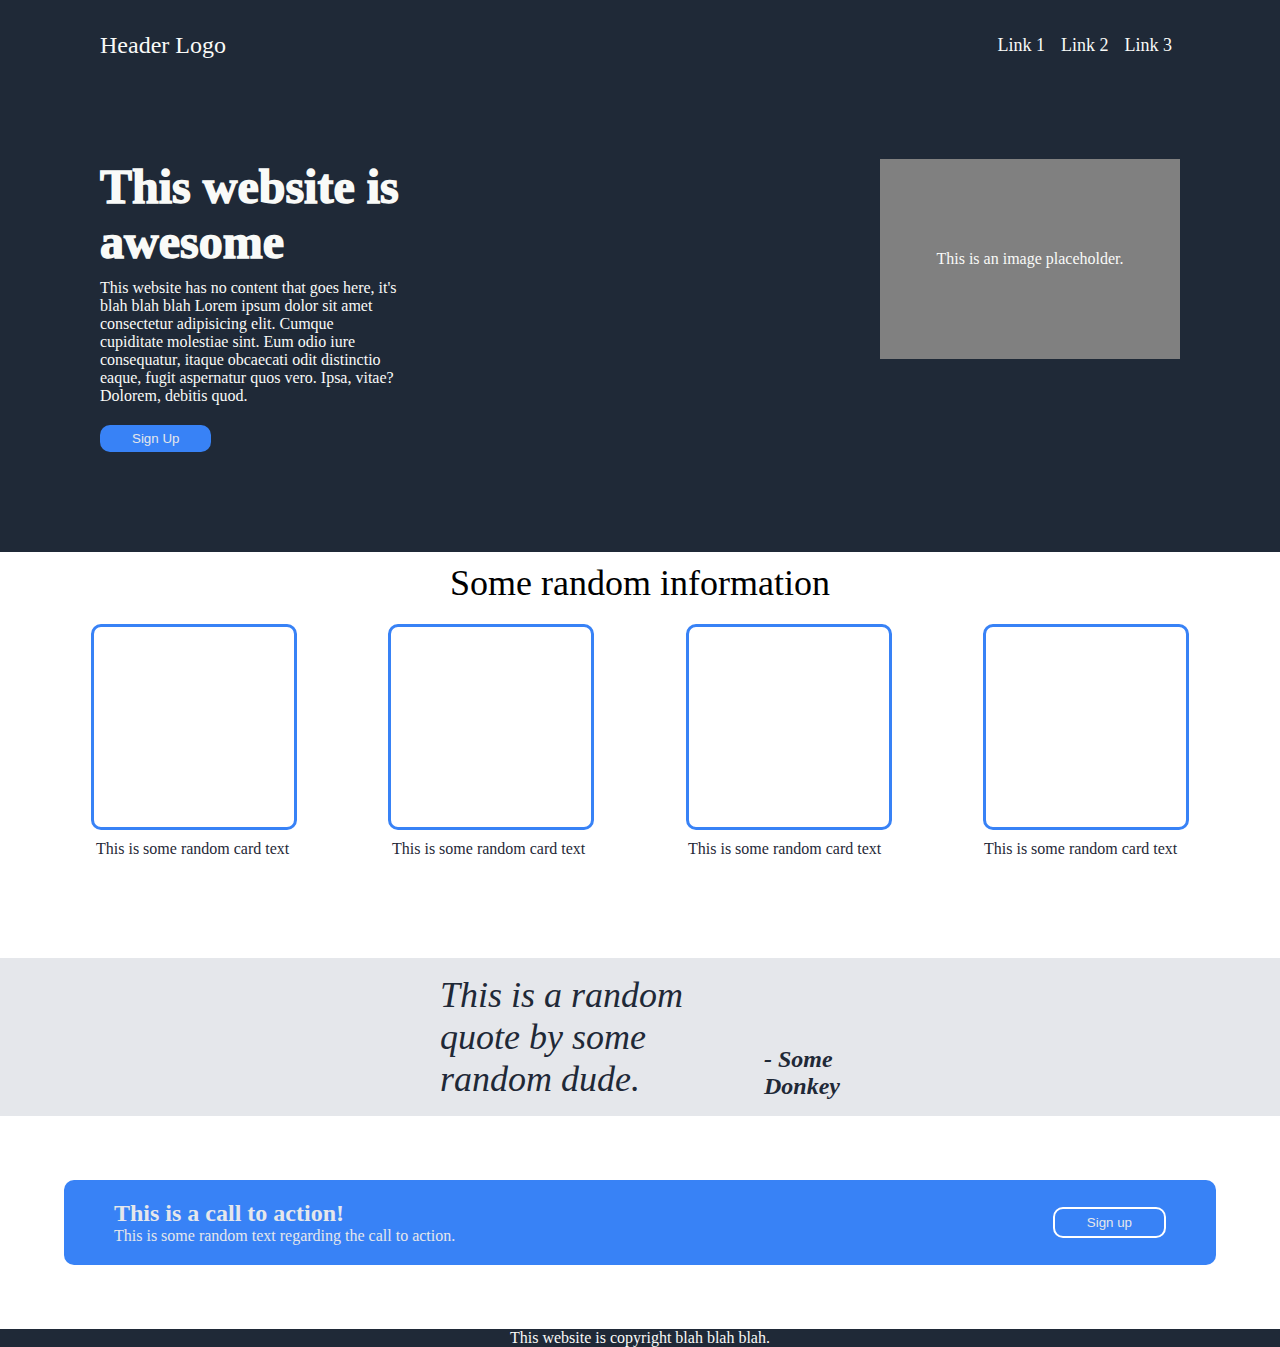
<file: projectWebsite/index.html>
<!DOCTYPE html>
<html lang="en">
  <head>
    <meta charset="UTF-8" />
    <meta name="viewport" content="width=device-width, initial-scale=1.0" />
    <title>My Project Website</title>
  </head>
  <body>
    <div class="header">
      <div class="headerLogo">Header Logo</div>
      <div class="headerLinks">
        <ul>
          <li><a href="_blank">Link 1</a></li>
          <li><a href="_blank">Link 2</a></li>
          <li><a href="_blank">Link 3</a></li>
        </ul>
      </div>
    </div>
    <div class="lowerHeader">
      <div class="statementContainer">
        <div class="mainStatement">This website is awesome</div>
        <div class="mainText">
          This website has no content that goes here, it's blah blah blah Lorem
          ipsum dolor sit amet consectetur adipisicing elit. Cumque cupiditate
          molestiae sint. Eum odio iure consequatur, itaque obcaecati odit
          distinctio eaque, fugit aspernatur quos vero. Ipsa, vitae? Dolorem,
          debitis quod.
        </div>
        <button class="signUpButton">Sign Up</button>
      </div>
      <div class="imagePlaceholder">This is an image placeholder.</div>
    </div>
    <div class="body">
      <div class="bodyHeader">Some random information</div>
      <div class="bodyCards">
        <div class="cards" id="card1"></div>
        <div class="cards" id="card2"></div>
        <div class="cards" id="card3"></div>
        <div class="cards" id="card4"></div>
      </div>
      <div class="cardText">
        <div class="text">This is some random card text</div>
        <div class="text">This is some random card text</div>
        <div class="text">This is some random card text</div>
        <div class="text">This is some random card text</div>
      </div>
      <div class="quoteContainer">
        <div class="bodyQuote">
          This is a random quote by some random dude.
          <div class="author">- Some Donkey</div>
        </div>
      </div>
      <div class="actionContainer">
        <div class="ctaSubContainer">
          <div class="callToActionHeading">This is a call to action!</div>
          <div class="callToActionText">
            This is some random text regarding the call to action.
          </div>
        </div>
        <button class="signUpButton2">Sign up</button>
      </div>
    </div>
    <div class="footer">
      <div class="footerText">This website is copyright blah blah blah.</div>
    </div>
    <link rel="stylesheet" href="styles.css" />
  </body>
</html>
</file>
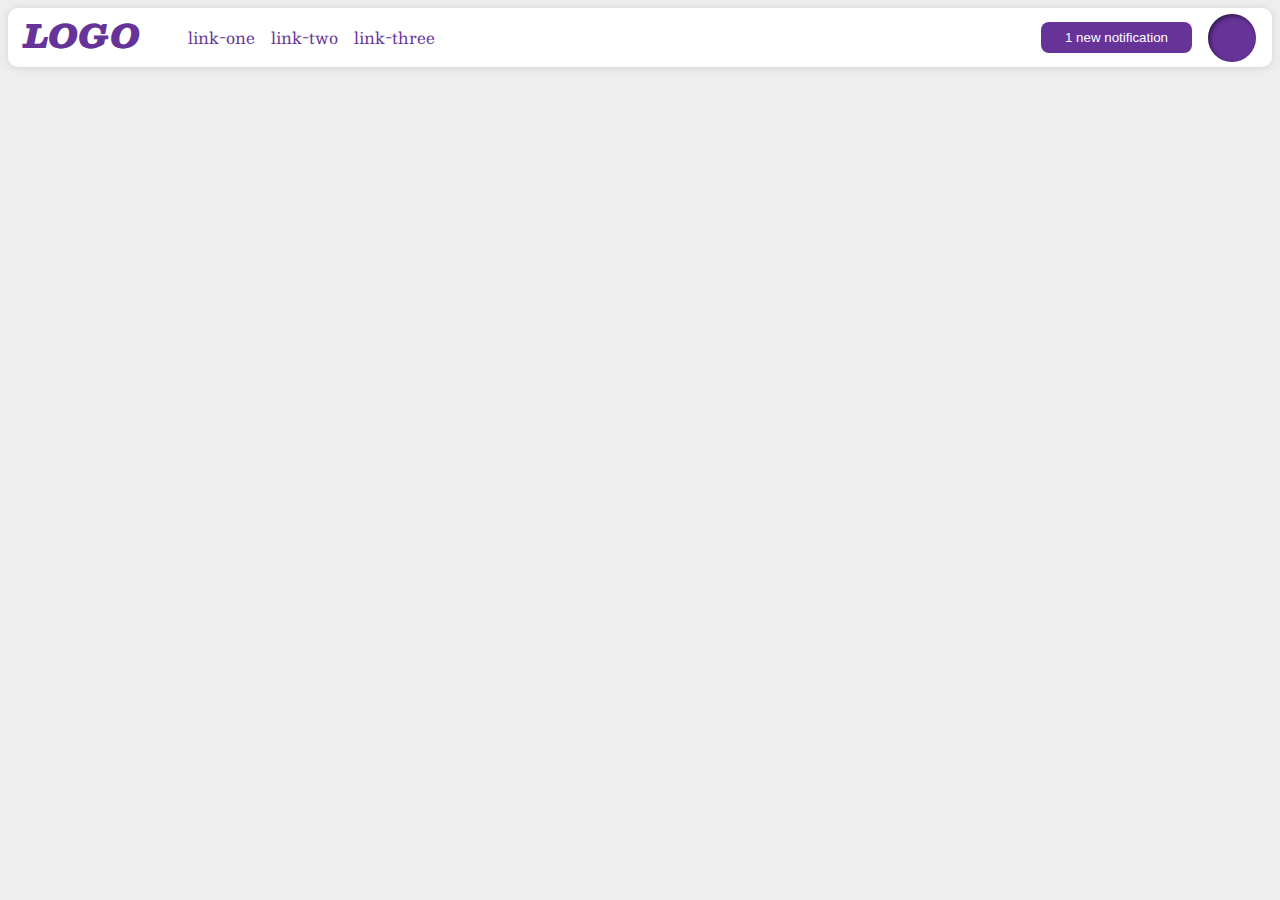
<file: flex/03-flex-header-2/index.html>
<!DOCTYPE html>
<html lang="en">
  <head>
    <meta charset="UTF-8" />
    <meta http-equiv="X-UA-Compatible" content="IE=edge" />
    <meta name="viewport" content="width=device-width, initial-scale=1.0" />
    <title>Flex Header 2</title>
    <link rel="stylesheet" href="style.css" />
  </head>
  <body>
    <div class="header">
      <div class="left">
        <div class="logo">LOGO</div>
        <ul class="links">
          <li><a href="https://google.com">link-one</a></li>
          <li><a href="https://google.com">link-two</a></li>
          <li><a href="https://google.com">link-three</a></li>
        </ul>
      </div>
      <div class="right">
        <button class="notifications">1 new notification</button>
        <div class="profile-image"></div>
      </div>
    </div>
  </body>
</html>
</file>
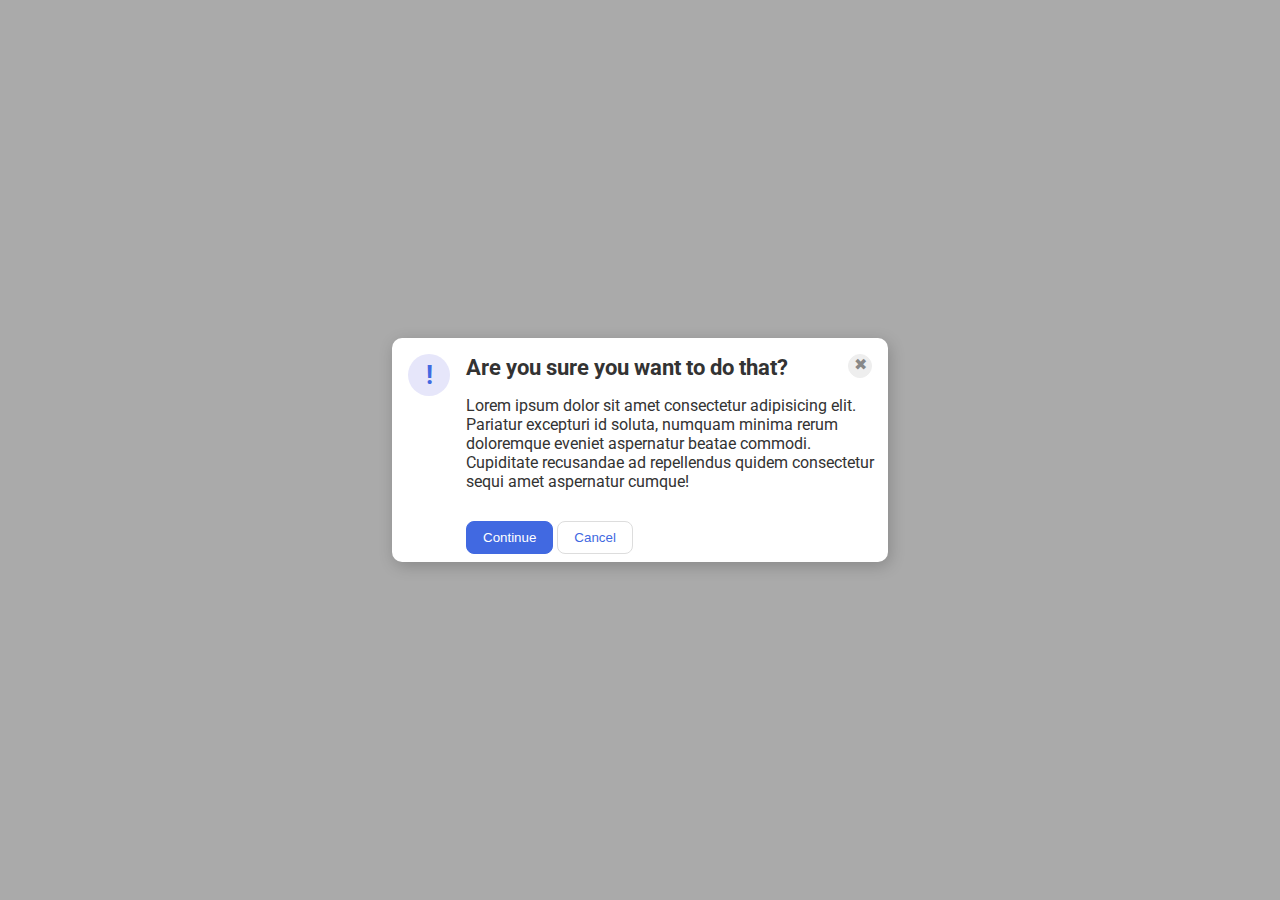
<file: flex/05-flex-modal/index.html>
<!DOCTYPE html>
<html lang="en">
  <head>
    <meta charset="UTF-8" />
    <meta http-equiv="X-UA-Compatible" content="IE=edge" />
    <meta name="viewport" content="width=device-width, initial-scale=1.0" />
    <link rel="stylesheet" href="style.css" />
    <title>Modal</title>
  </head>
  <body>
    <div class="modal">
      <div class="header">
        <div class="icon">!</div>
        <div id="headerText">Are you sure you want to do that?</div>
        <button class="close-button">✖</button>
      </div>
      <div class="body">
        <div class="text">
          Lorem ipsum dolor sit amet consectetur adipisicing elit. Pariatur
          excepturi id soluta, numquam minima rerum doloremque eveniet
          aspernatur beatae commodi. Cupiditate recusandae ad repellendus quidem
          consectetur sequi amet aspernatur cumque!
        </div>
      </div>
      <button class="continue">Continue</button>
      <button class="cancel">Cancel</button>
    </div>
  </body>
</html>
</file>
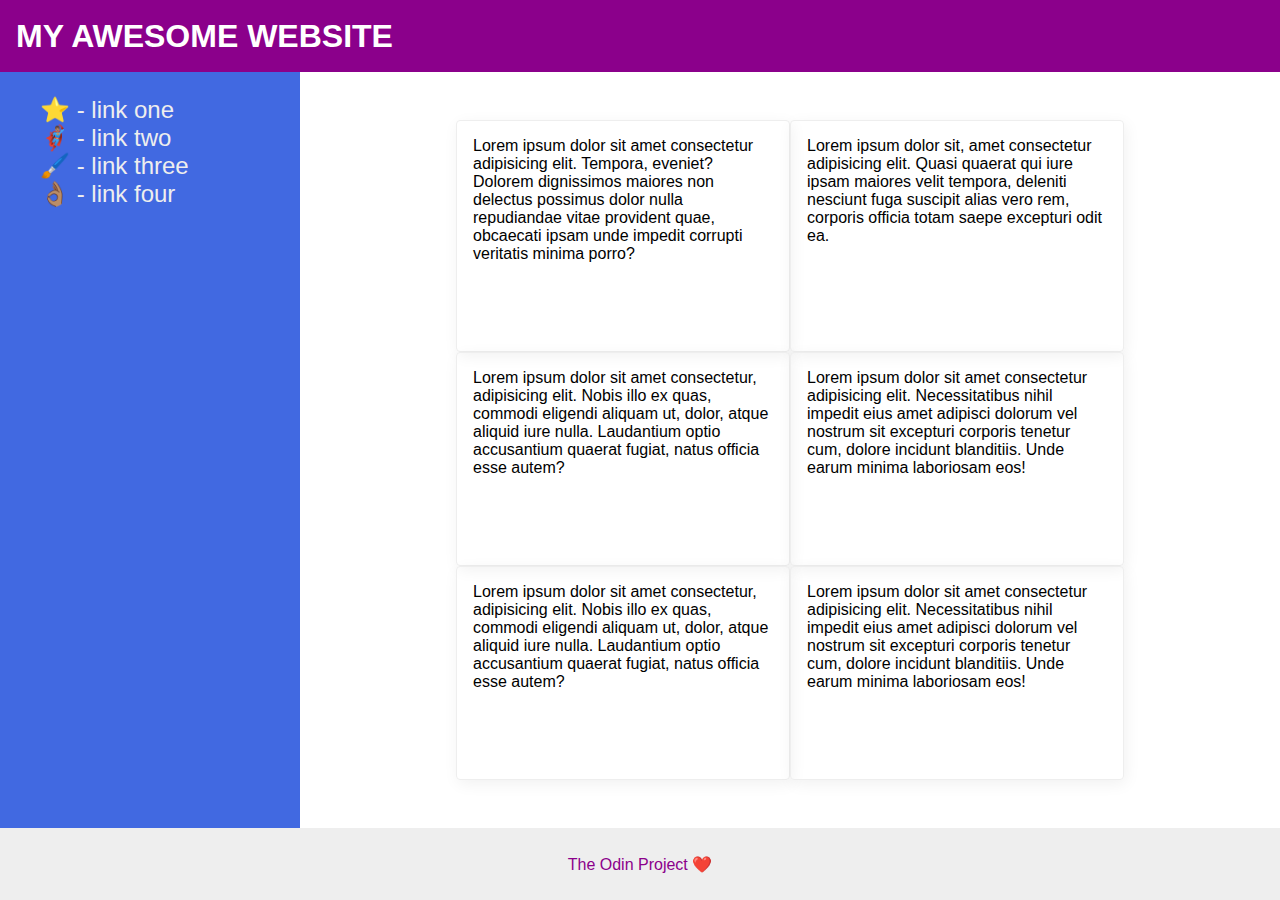
<file: flex/07-flex-layout-2/index.html>
<!DOCTYPE html>
<html lang="en">
  <head>
    <meta charset="UTF-8" />
    <meta http-equiv="X-UA-Compatible" content="IE=edge" />
    <meta name="viewport" content="width=device-width, initial-scale=1.0" />
    <title>The Holy Grail</title>
    <link rel="stylesheet" href="style.css" />
  </head>
  <body>
    <div class="header">MY AWESOME WEBSITE</div>
    <div class="body">
      <div class="sidebar">
        <ul>
          <li><a href="#">⭐ - link one</a></li>
          <li><a href="#">🦸🏽‍♂️ - link two</a></li>
          <li><a href="#">🖌️ - link three</a></li>
          <li><a href="#">👌🏽 - link four</a></li>
        </ul>
      </div>
      <div class="container">
        <div class="card">
          Lorem ipsum dolor sit amet consectetur adipisicing elit. Tempora,
          eveniet? Dolorem dignissimos maiores non delectus possimus dolor nulla
          repudiandae vitae provident quae, obcaecati ipsam unde impedit
          corrupti veritatis minima porro?
        </div>
        <div class="card">
          Lorem ipsum dolor sit, amet consectetur adipisicing elit. Quasi
          quaerat qui iure ipsam maiores velit tempora, deleniti nesciunt fuga
          suscipit alias vero rem, corporis officia totam saepe excepturi odit
          ea.
        </div>
        <div class="card">
          Lorem ipsum dolor sit amet consectetur, adipisicing elit. Nobis illo
          ex quas, commodi eligendi aliquam ut, dolor, atque aliquid iure nulla.
          Laudantium optio accusantium quaerat fugiat, natus officia esse autem?
        </div>
        <div class="card">
          Lorem ipsum dolor sit amet consectetur adipisicing elit.
          Necessitatibus nihil impedit eius amet adipisci dolorum vel nostrum
          sit excepturi corporis tenetur cum, dolore incidunt blanditiis. Unde
          earum minima laboriosam eos!
        </div>
        <div class="card">
          Lorem ipsum dolor sit amet consectetur, adipisicing elit. Nobis illo
          ex quas, commodi eligendi aliquam ut, dolor, atque aliquid iure nulla.
          Laudantium optio accusantium quaerat fugiat, natus officia esse autem?
        </div>
        <div class="card">
          Lorem ipsum dolor sit amet consectetur adipisicing elit.
          Necessitatibus nihil impedit eius amet adipisci dolorum vel nostrum
          sit excepturi corporis tenetur cum, dolore incidunt blanditiis. Unde
          earum minima laboriosam eos!
        </div>
      </div>
    </div>
    <div class="footer">The Odin Project ❤️</div>
  </body>
</html>
</file>
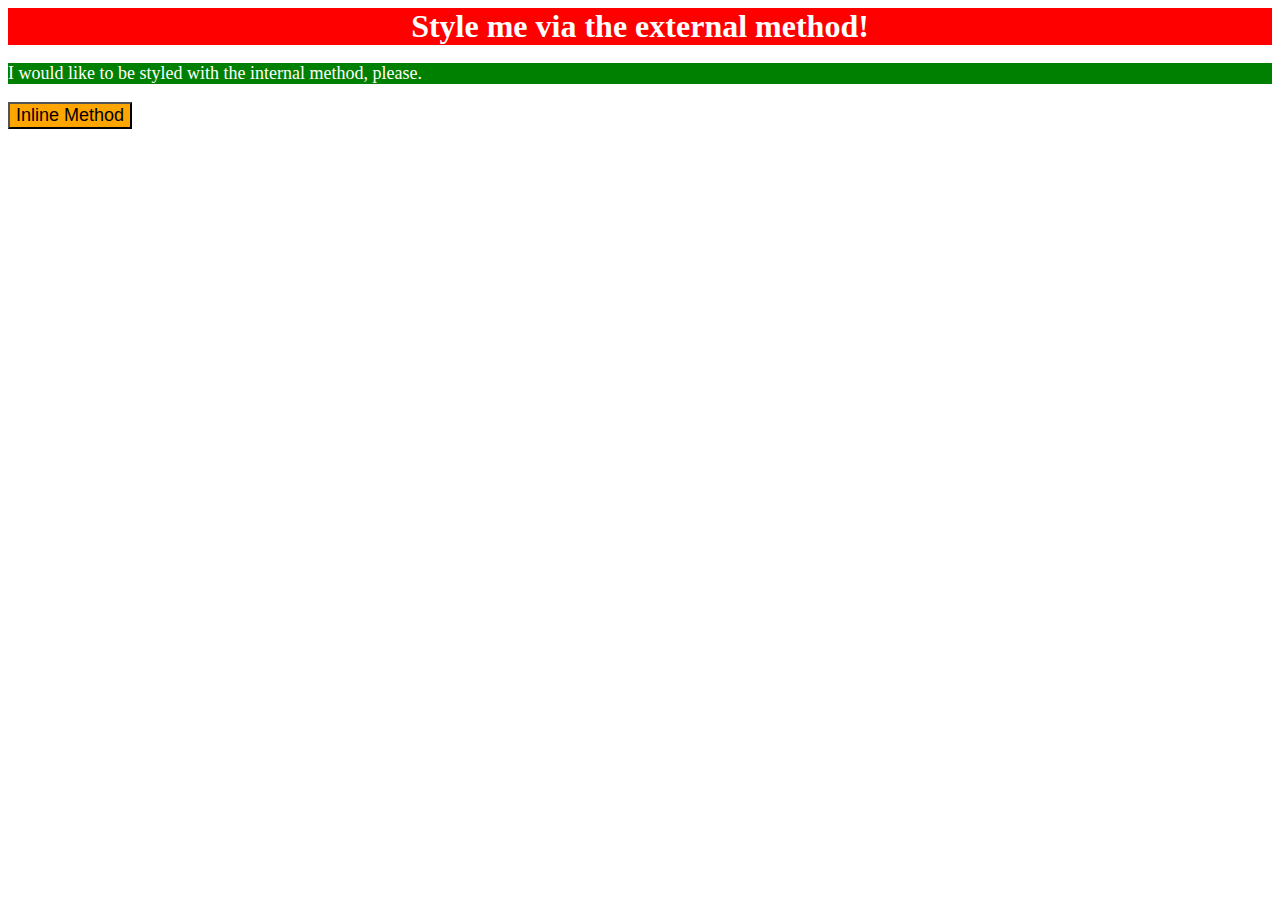
<file: foundations/01-css-methods/index.html>
<!DOCTYPE html>
<html lang="en">
  <head>
    <meta charset="UTF-8" />
    <meta http-equiv="X-UA-Compatible" content="IE=edge" />
    <meta name="viewport" content="width=device-width, initial-scale=1.0" />
    <link rel="stylesheet" href="./style.css" />
    <title>Methods for Adding CSS</title>
  </head>
  <body>
    <div>Style me via the external method!</div>
    <style>
      p {
        background-color: green;
        color: white;
        font-size: 18px;
      }
    </style>
    <p>I would like to be styled with the internal method, please.</p>
    <button style="background-color: orange; font-size: 18px">
      Inline Method
    </button>
  </body>
</html>
</file>
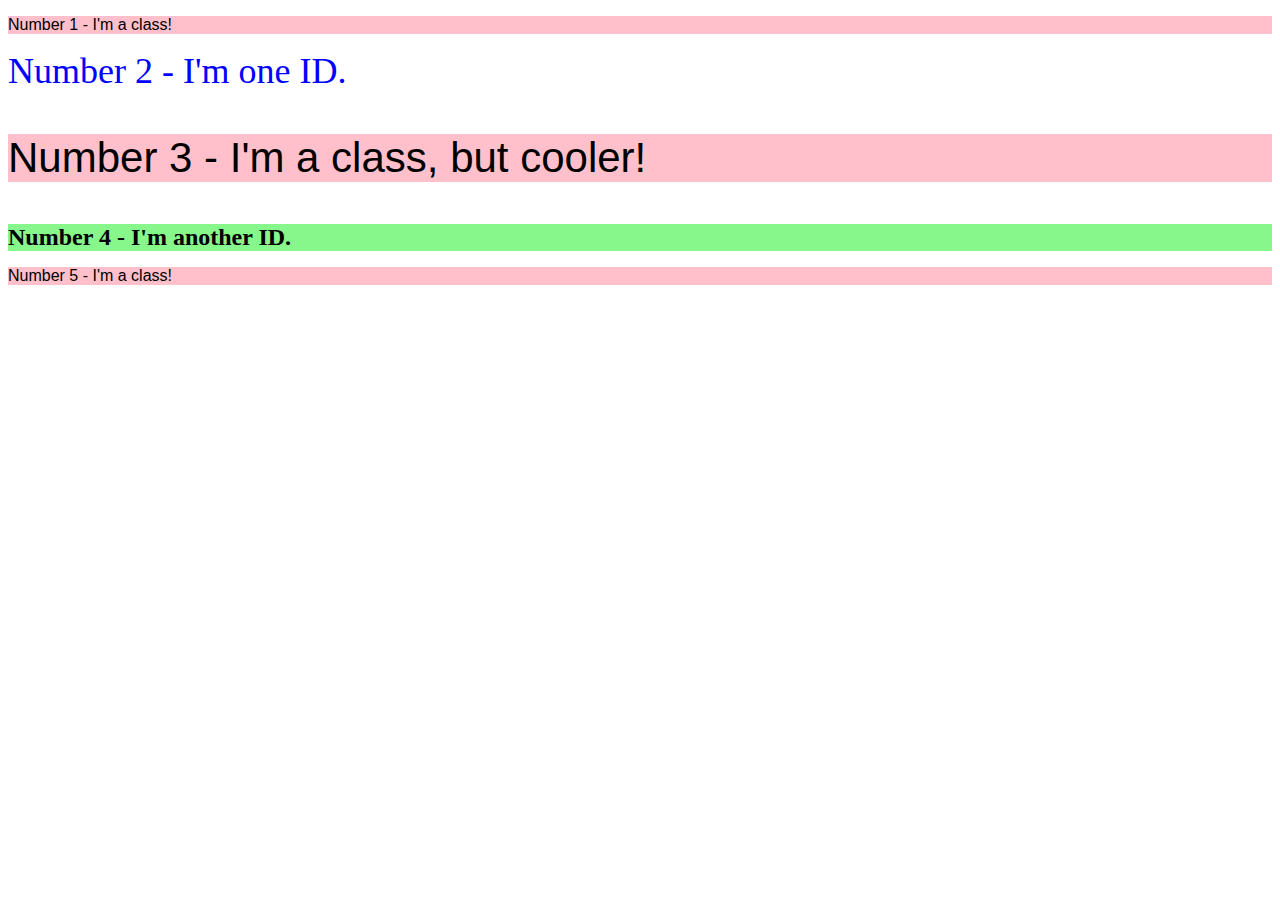
<file: foundations/02-class-id-selectors/index.html>
<!DOCTYPE html>
<html lang="en">
  <head>
    <meta charset="UTF-8" />
    <meta http-equiv="X-UA-Compatible" content="IE=edge" />
    <meta name="viewport" content="width=device-width, initial-scale=1.0" />
    <title>Class and ID Selectors</title>
    <link rel="stylesheet" href="style.css" />
  </head>
  <body>
    <p class="odd" id="one">Number 1 - I'm a class!</p>
    <div class="even" id="two">Number 2 - I'm one ID.</div>
    <p class="odd" id="three">Number 3 - I'm a class, but cooler!</p>
    <div class="even" id="four">Number 4 - I'm another ID.</div>
    <p class="odd" id="five">Number 5 - I'm a class!</p>
  </body>
</html>
</file>
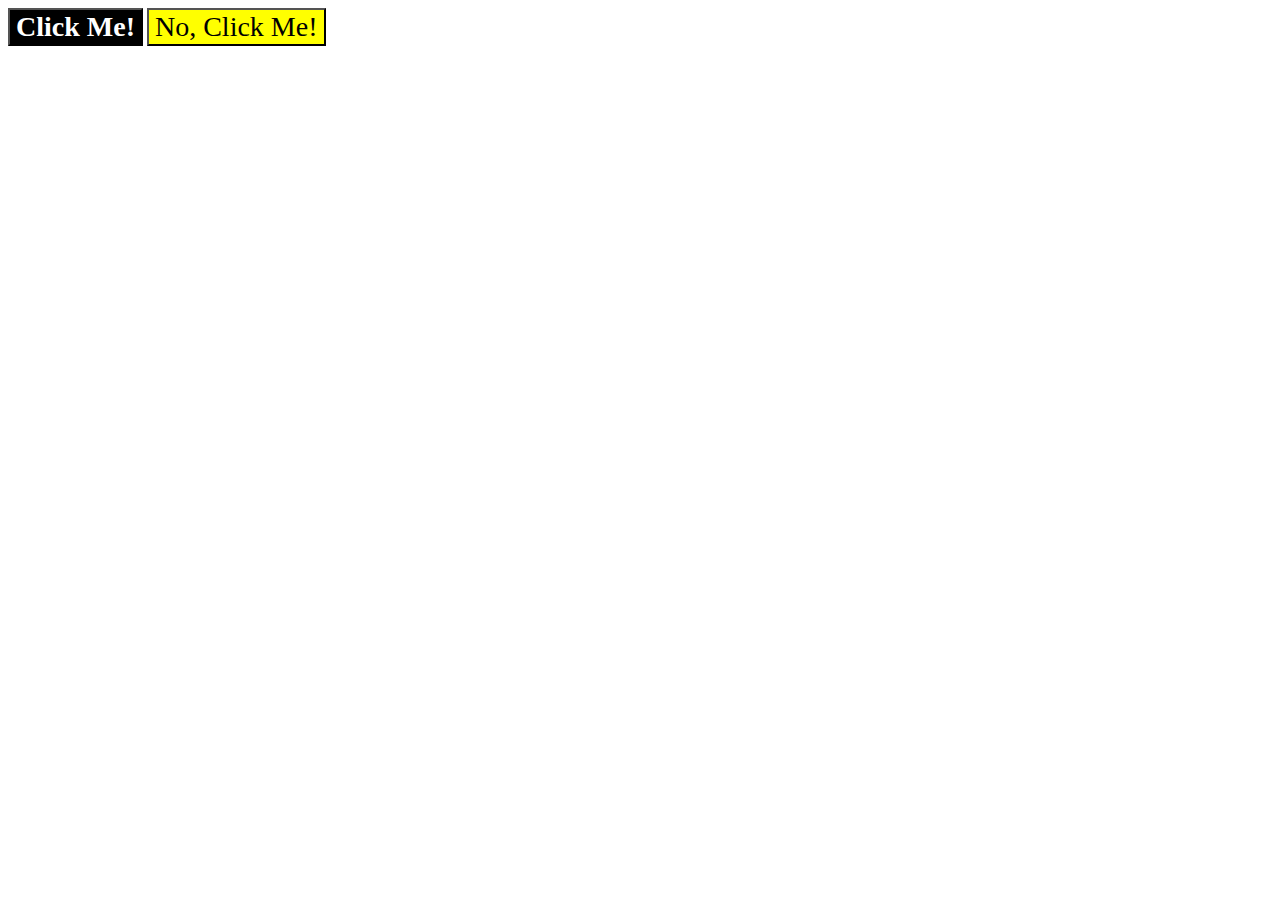
<file: foundations/03-grouping-selectors/index.html>
<!DOCTYPE html>
<html lang="en">
  <head>
    <meta charset="UTF-8" />
    <meta http-equiv="X-UA-Compatible" content="IE=edge" />
    <meta name="viewport" content="width=device-width, initial-scale=1.0" />
    <title>Grouping Selectors</title>
    <link rel="stylesheet" href="style.css" />
  </head>
  <body>
    <button id="one">Click Me!</button>
    <button id="two">No, Click Me!</button>
  </body>
</html>
</file>
<file: projectWebsite/styles.css>
body {
  display: flex;
  flex-direction: column;
  margin: 0;
}

.headerLogo {
  font-size: 24px;
}

.header,
.lowerHeader,
.footer {
  padding: 0px 100px 0px 100px;
  background-color: #1f2937;
  color: #f9faf8;
  display: flex;
}

.statementContainer {
  width: 300px;
}

.lowerHeader {
  display: flex;
  justify-content: space-between;
  padding-top: 100px;
  padding-bottom: 100px;
}
.mainStatement {
  font-size: 48px;
  font-weight: 1000;
}
.mainText {
  flex-wrap: wrap;
  padding-top: 10px;
  padding-bottom: 20px;
}
.imagePlaceholder {
  display: flex;
  height: 200px;
  width: 300px;
  background-color: grey;
  align-items: center;
  flex-shrink: 0;
  justify-content: center;
}
.bodyHeader {
  text-align: center;
  font-size: 36px;
  padding: 10px 0 20px 0;
}
.bodyCards {
  display: flex;
  justify-content: space-evenly;
}
.cards {
  height: 200px;
  width: 200px;
  border-style: solid;
  border-color: #3882f6;
  border-radius: 10px;
}
.cardText {
  display: flex;
  justify-content: space-evenly;
  padding-bottom: 100px;
  padding-top: 10px;
}
.text {
  color: #1f2937;
  display: flex;
  text-align: center;
  width: 200px;
  align-self: center;
}
.quoteContainer {
  display: flex;
  justify-content: center;
  background-color: #e5e7eb;
  color: #1f2937;
  padding: 16px;
}
.bodyQuote {
  width: 400px;
  display: flex;
  justify-content: center;
  align-items: center;
  font-size: 36px;
  font-style: italic;
}
.author {
  font-size: 24px;
  font-weight: bold;
  align-self: flex-end;
}
.header {
  padding-top: 32px;
  align-items: center;
  justify-content: space-between;
}

.footer {
  align-items: center;
  justify-content: center;
}

a,
li,
ul {
  color: #f9faf8;
  font-size: 18px;
  text-decoration: none;
  list-style-type: none;
  margin: 0px;
  padding: 0px;
}

li {
  padding: 0px 8px 0px 8px;
}

ul {
  display: flex;
  align-items: center;
}
.actionContainer {
  display: flex;
  background-color: #3882f6;
  margin: 5%;
  border-radius: 10px;
  justify-content: space-between;
  padding: 20px 50px 20px 50px;
  color: #e5e7eb;
}
.callToActionHeading {
  font-size: 24px;
  font-weight: bold;
}
.callToActionText {
  display: flex;
  justify-content: left;
}
button {
  padding: 6px 32px 6px 32px;
  background-color: #3882f6;
  border-radius: 10px;
  border-style: none;
  color: #e5e7eb;
}

.signUpButton2 {
  border-style: solid;
  border-color: white;
  align-self: center;
}
</file>
<file: flex/03-flex-header-2/style.css>
/* this is some magical font-importing.  
you'll learn about it later. */
@import url("https://fonts.googleapis.com/css2?family=Besley:ital,wght@0,400;1,900&display=swap");

body {
  margin: 0;
  background: #eee;
  font-family: Besley, serif;
}

.header {
  background: white;
  border-bottom: 1px solid #ddd;
  box-shadow: 0 0 8px rgba(0, 0, 0, 0.1);
  border-radius: 10px;
  display: flex;
  justify-content: space-between;
  align-items: center;
  margin: 8px;
  padding-left: 16px;
  padding-right: 16px;
}

.profile-image {
  background: rebeccapurple;
  box-shadow: inset 2px 2px 4px rgba(0, 0, 0, 0.5);
  border-radius: 50%;
  width: 48px;
  height: 48px;
  display: flex;
  margin: 0px 0px 0px 16px;
}

.logo {
  color: rebeccapurple;
  font-size: 32px;
  font-weight: 900;
  font-style: italic;
  display: flex;
}

button {
  border: none;
  border-radius: 8px;
  background: rebeccapurple;
  color: white;
  padding: 8px 24px;
  display: flex;
  align-self: center;
}

a {
  /* this removes the line under our links */
  text-decoration: none;
  color: rebeccapurple;
  display: flex;
  margin: 0px 8px 0px 8px;
}

ul {
  list-style-type: none;
  display: flex;
  justify-self: center;
  flex: 1;
}

.left,
.right {
  display: flex;
  justify-content: space-between;
}
</file>
<file: flex/05-flex-modal/style.css>
@import url("https://fonts.googleapis.com/css2?family=Roboto:wght@400;700&display=swap");

html,
body {
  height: 100%;
}

body {
  font-family: Roboto, sans-serif;
  margin: 0;
  background: #aaa;
  color: #333;
  /* I'll give you this one for free lol */
  display: flex;
  align-items: center;
  justify-content: center;
}

.header {
  display: flex;
  justify-content: space-between;
  align-items: center;
  margin: 8px 8px 0px 8px;
}

#headerText {
  display: flex;
  font-weight: bold;
  font-size: 1.4em;
  justify-self: left;
  flex: 1;
  margin: 0px 0px 0px 16px;
  align-self: start;
}

.modal {
  background: white;
  width: 480px;
  border-radius: 10px;
  box-shadow: 2px 4px 16px rgba(0, 0, 0, 0.2);
  padding: 8px;
}
.body {
  display: flex;
  margin: 0px 0px 30px 66px;
}

.icon {
  color: royalblue;
  font-size: 26px;
  font-weight: 700;
  background: lavender;
  width: 42px;
  height: 42px;
  border-radius: 50%;
  display: flex;
  align-items: center;
  justify-content: center;
}

.close-button {
  background: #eee;
  border-radius: 50%;
  color: #888;
  font-weight: 400;
  font-size: 16px;
  height: 24px;
  width: 24px;
  display: flex;
  justify-content: center;
  border: 1px solid #eee;
  padding: 0;
  align-self: start;
}

button {
  cursor: pointer;
  padding: 8px 16px;
  border-radius: 8px;
  display: flex;
  justify-self: center;
  display: inline;
}

button.continue {
  background: royalblue;
  border: 1px solid royalblue;
  color: white;
  margin-left: 66px;
}

button.cancel {
  background: white;
  border: 1px solid #ddd;
  color: royalblue;
}
</file>
<file: flex/07-flex-layout-2/style.css>
body {
  font-family: -apple-system, BlinkMacSystemFont, "Segoe UI", Roboto, Oxygen,
    Ubuntu, Cantarell, "Open Sans", "Helvetica Neue", sans-serif;
  margin: 0;
  min-height: 100vh;
  display: flex;
  flex-direction: column;
}

.header {
  height: 72px;
  background: darkmagenta;
  color: white;
  font-size: 32px;
  font-weight: 900;
  padding-left: 16px;
  display: flex;
  align-items: center;
}

.body {
  flex: 1;
  display: flex;
}

.footer {
  height: 72px;
  background: #eee;
  color: darkmagenta;
  display: flex;
  flex-direction: column;
  justify-content: center;
  align-items: center;
}

.sidebar {
  flex-shrink: 0;
  width: 300px;
  background: royalblue;
  box-sizing: border-box;
}
a,
ul {
  text-decoration: none;
  color: #eee;
  font-size: 24px;
  list-style-type: none;
  padding: 16;
}
.container {
  display: flex;
  flex-wrap: wrap;
  padding: 48px;
  justify-content: center;
}
.card {
  padding: 16px;
  border: 1px solid #eee;
  box-shadow: 2px 4px 16px rgba(0, 0, 0, 0.06);
  border-radius: 4px;
  width: 300px;
}
</file>
<file: foundations/01-css-methods/style.css>
div {
  background-color: red;
  color: white;
  font-size: 32px;
  font-weight: bold;
  text-align: center;
}
</file>
<file: foundations/02-class-id-selectors/style.css>
.odd {
  background-color: pink;
  font-family: verdana, sans-serif;
}

#two {
  color: blue;
  font-size: 36px;
}

#three {
  font-size: 42px;
}

#four {
  background-color: rgb(135, 247, 139);
  font-size: 24px;
  font-weight: bold;
}
</file>
<file: foundations/03-grouping-selectors/style.css>
button {
  font-size: 28px;
  font-family: "Times New Roman", Helvetica, sans-serif;
}

#one {
  background-color: black;
  color: white;
  font-weight: bold;
}

#two {
  background-color: yellow;
}
</file>
